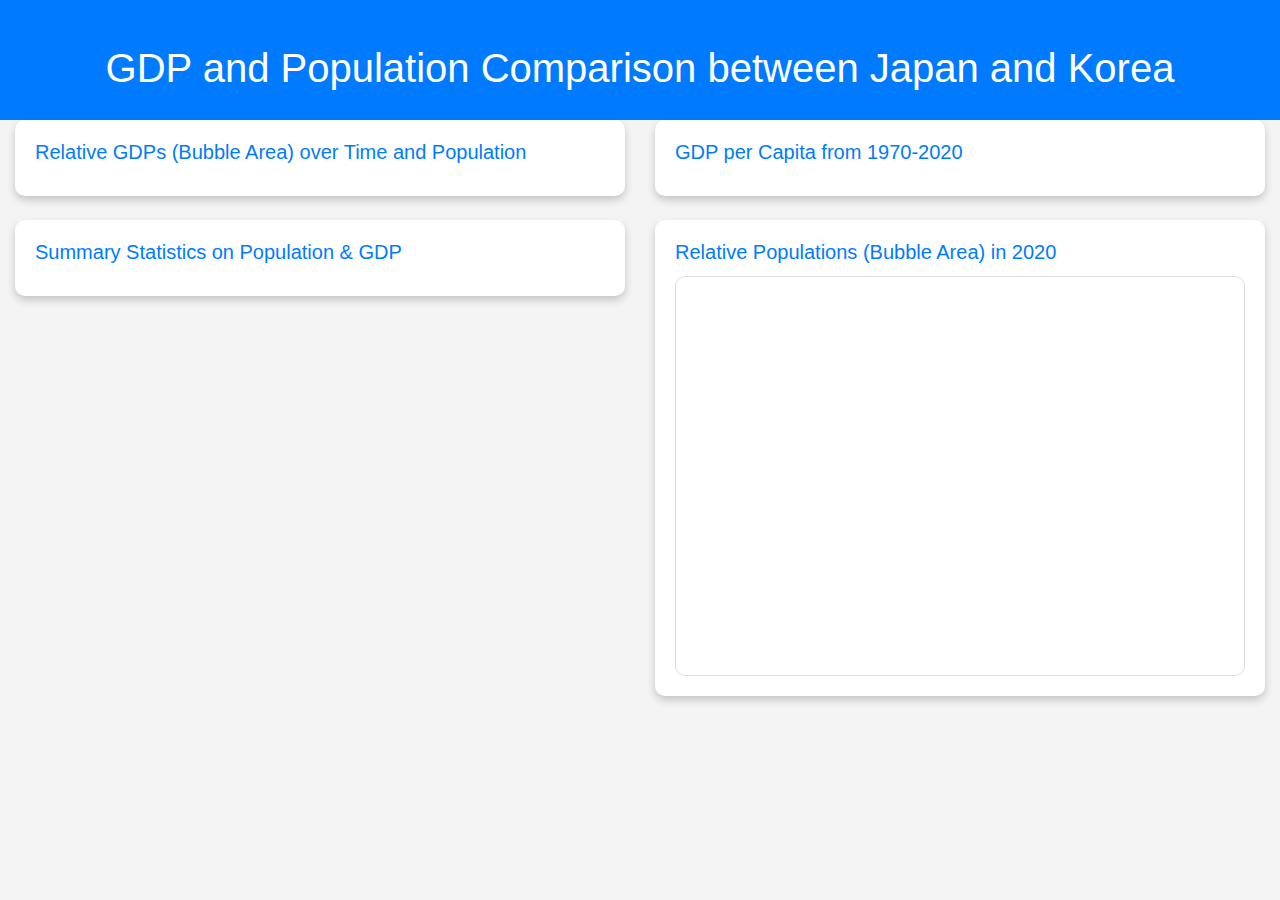
<file: index.html>
<!DOCTYPE html>
<html lang="en">
<head>
    <meta charset="UTF-8">
    <meta name="viewport" content="width=device-width, initial-scale=1.0">
    <title>GDP and Population Comparison between Japan and Korea</title>
    <!-- Add Bootstrap CSS link -->
    <link href="https://cdn.jsdelivr.net/npm/bootstrap@4.5.2/dist/css/bootstrap.min.css" rel="stylesheet">
    <!-- Add D3.js library -->
    <script src="https://d3js.org/d3.v5.min.js"></script>
    <script src="https://d3js.org/topojson.v3.min.js"></script>
    <link rel="stylesheet" href="css/styles.css">
    <script src="js/bubble-chart.js"></script>
    <script src="js/bar-chart.js"></script>
    <script src="js/table.js"></script>
    <script src="js/world-map.js"></script>
</head>
<body>
    <div class="container-fluid">
        <!-- Dashboard Header -->
        <div class="row dashboard-header">
            <div class="col">
                <h1 class="mt-4">GDP and Population Comparison between Japan and Korea</h1>
            </div>
        </div>
        <!-- First Row -->
        <div class="row">
            <div class="col-md-6"> <!-- Make each card take up half of the row -->
                <div class="card">
                    <div class="card-body">
                        <h5 class="card-title"><a href="html/bubble-chart.html">Relative GDPs (Bubble Area) over Time and Population</a></h5>
                        <div class="chart-container">
                            <div id="bubble-chart" class="chart"></div>
                        </div>
                    </div>
                </div>
            </div>
            <div class="col-md-6"> <!-- Make each card take up half of the row -->
                <div class="card">
                    <div class="card-body">
                        <h5 class="card-title"><a href="html/bar-chart.html">GDP per Capita from 1970-2020</a></h5>
                        <div class="chart-container">
                            <div id="bar-chart" class="chart"></div>
                        </div>
                    </div>
                </div>
            </div>
        </div>
        <!-- Second Row -->
        <div class="row mt-4">
            <div class="col-md-6"> <!-- Make each card take up half of the row -->
                <div class="card">
                    <div class="card-body">
                        <h5 class="card-title"><a href="html/table.html">Summary Statistics on Population & GDP</a></h5>
                        <div class="table-responsive">
                            <div id="table-container"></div>
                        </div>
                    </div>
                </div>
            </div>
            <div class="col-md-6"> <!-- Make each card take up half of the row -->
                <div class="card">
                    <div class="card-body">
                        <h5 class="card-title"><a href="html/world-map.html">Relative Populations (Bubble Area) in 2020</a></h5>
                        <div class="world-map" id="world-map"></div>
                    </div>
                </div>
            </div>
        </div>
    </div>

    <script>
        // Initial chart creation
        createBubbleChart();
        createBarChart();
        createTable();
        createWorldMap();

        // Handle window resize to update chart dimensions
        window.addEventListener("resize", function () {
            createBubbleChart();
            createBarChart();
            createTable();
            createWorldMap();
        });
    </script>

    <!-- Add Bootstrap JS and Popper.js -->
    <script src="https://code.jquery.com/jquery-3.5.1.slim.min.js"></script>
    <script src="https://cdn.jsdelivr.net/npm/@popperjs/core@2.5.3/dist/umd/popper.min.js"></script>
    <script src="https://cdn.jsdelivr.net/npm/bootstrap@4.5.2/dist/js/bootstrap.min.js"></script>
</body>
</html>
</file>
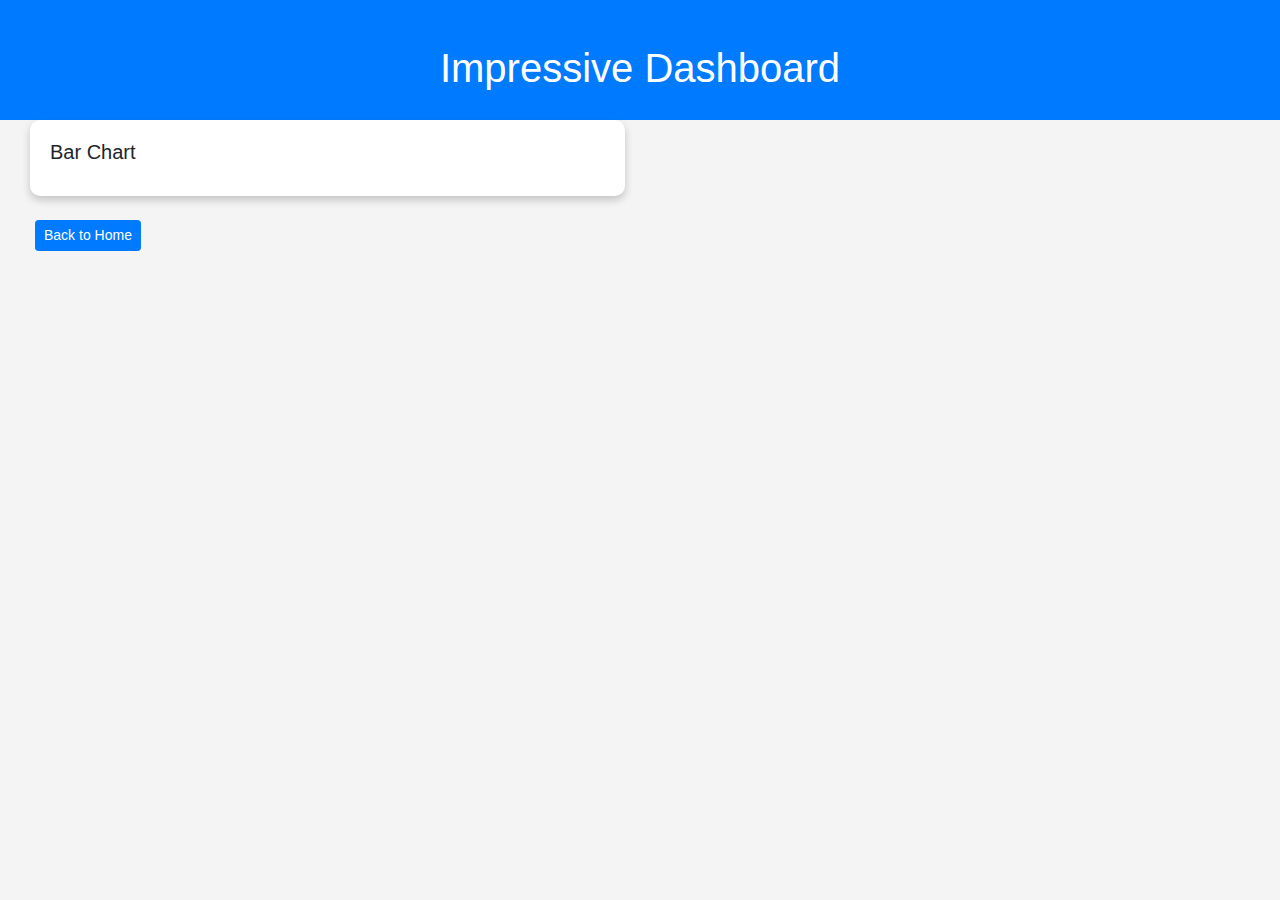
<file: bar-chart.html>
<!DOCTYPE html>
<html lang="en">
<head>
    <meta charset="UTF-8">
    <meta name="viewport" content="width=device-width, initial-scale=1.0">
    <title>Impressive Dashboard</title>
    <!-- Add Bootstrap CSS link -->
    <link href="https://cdn.jsdelivr.net/npm/bootstrap@4.5.2/dist/css/bootstrap.min.css" rel="stylesheet">
    <!-- Add D3.js library -->
    <script src="https://d3js.org/d3.v5.min.js"></script>
    <script src="https://d3js.org/topojson.v3.min.js"></script>
    <link rel="stylesheet" href="styles.css">
    <script src="bar-chart.js"></script>
</head>
<body>
    <div class="container-fluid">
        <!-- Dashboard Header -->
        <div class="row dashboard-header">
            <div class="col">
                <h1 class="mt-4">Impressive Dashboard</h1>
            </div>
        </div>
        <div class="col-md-6"> <!-- Make each card take up half of the row -->
            <div class="card">
                <div class="card-body">
                    <h5 class="card-title">Bar Chart</h5>
                    <div class="chart-container">
                        <div id="bar-chart" class="chart"></div>
                    </div>
                </div>
            </div>
        </div>
        <div class="chart-container">
            <div id="bar-chart" class="chart"></div>
            <div class="mt-4 text-left">
                <a href="index.html" class="btn btn-primary btn-sm">Back to Home</a>
            </div>
        </div>
    </div>
    <script>
        // Initial chart creation
        createBarChart();

        // Handle window resize to update chart dimensions
        window.addEventListener("resize", function () {
            createBarChart();
        });
    </script>

    <!-- Add Bootstrap JS and Popper.js -->
    <script src="https://code.jquery.com/jquery-3.5.1.slim.min.js"></script>
    <script src="https://cdn.jsdelivr.net/npm/@popperjs/core@2.5.3/dist/umd/popper.min.js"></script>
    <script src="https://cdn.jsdelivr.net/npm/bootstrap@4.5.2/dist/js/bootstrap.min.js"></script>
</body>
</html>
</file>
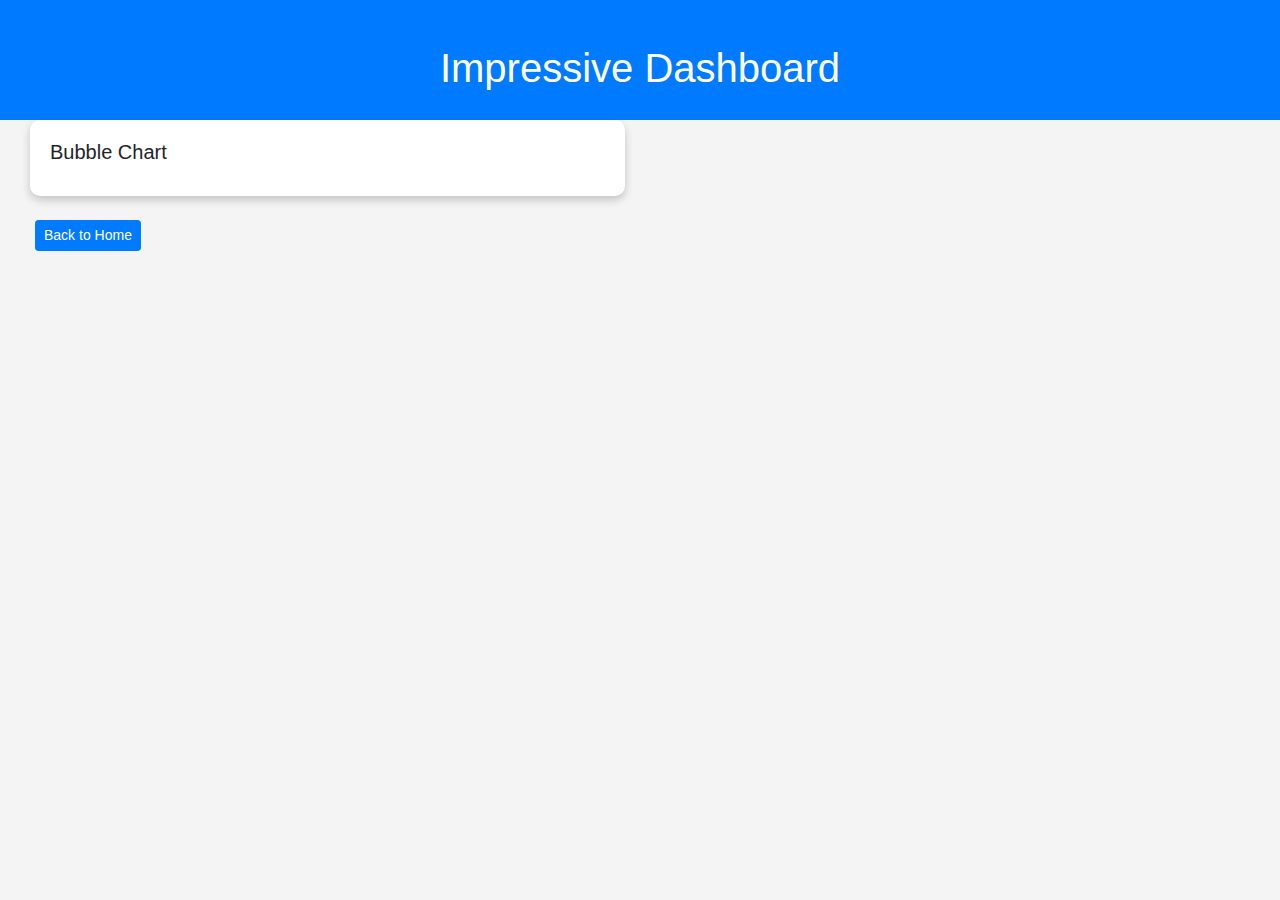
<file: bubble-chart.html>
<!DOCTYPE html>
<html lang="en">
<head>
    <meta charset="UTF-8">
    <meta name="viewport" content="width=device-width, initial-scale=1.0">
    <title>Impressive Dashboard</title>
    <!-- Add Bootstrap CSS link -->
    <link href="https://cdn.jsdelivr.net/npm/bootstrap@4.5.2/dist/css/bootstrap.min.css" rel="stylesheet">
    <!-- Add D3.js library -->
    <script src="https://d3js.org/d3.v5.min.js"></script>
    <script src="https://d3js.org/topojson.v3.min.js"></script>
    <link rel="stylesheet" href="styles.css">
    <script src="bubble-chart.js"></script>
</head>
<body>
    <div class="container-fluid">
        <!-- Dashboard Header -->
        <div class="row dashboard-header">
            <div class="col">
                <h1 class="mt-4">Impressive Dashboard</h1>
            </div>
        </div>
        <div class="col-md-6"> <!-- Make each card take up half of the row -->
            <div class="card">
                <div class="card-body">
                    <h5 class="card-title">Bubble Chart</h5>
                    <div class="chart-container">
                        <div id="bubble-chart" class="chart"></div>
                    </div>
                </div>
            </div>
        </div>
        <div class="chart-container">
            <div id="bubble-chart" class="chart"></div>
            <div class="mt-4 text-left">
                <a href="index.html" class="btn btn-primary btn-sm">Back to Home</a>
            </div>
        </div>
    </div>
    <script>
        // Initial chart creation
        createBubbleChart();

        // Handle window resize to update chart dimensions
        window.addEventListener("resize", function () {
            createBubbleChart();
        });
    </script>

    <!-- Add Bootstrap JS and Popper.js -->
    <script src="https://code.jquery.com/jquery-3.5.1.slim.min.js"></script>
    <script src="https://cdn.jsdelivr.net/npm/@popperjs/core@2.5.3/dist/umd/popper.min.js"></script>
    <script src="https://cdn.jsdelivr.net/npm/bootstrap@4.5.2/dist/js/bootstrap.min.js"></script>
</body>
</html>
</file>
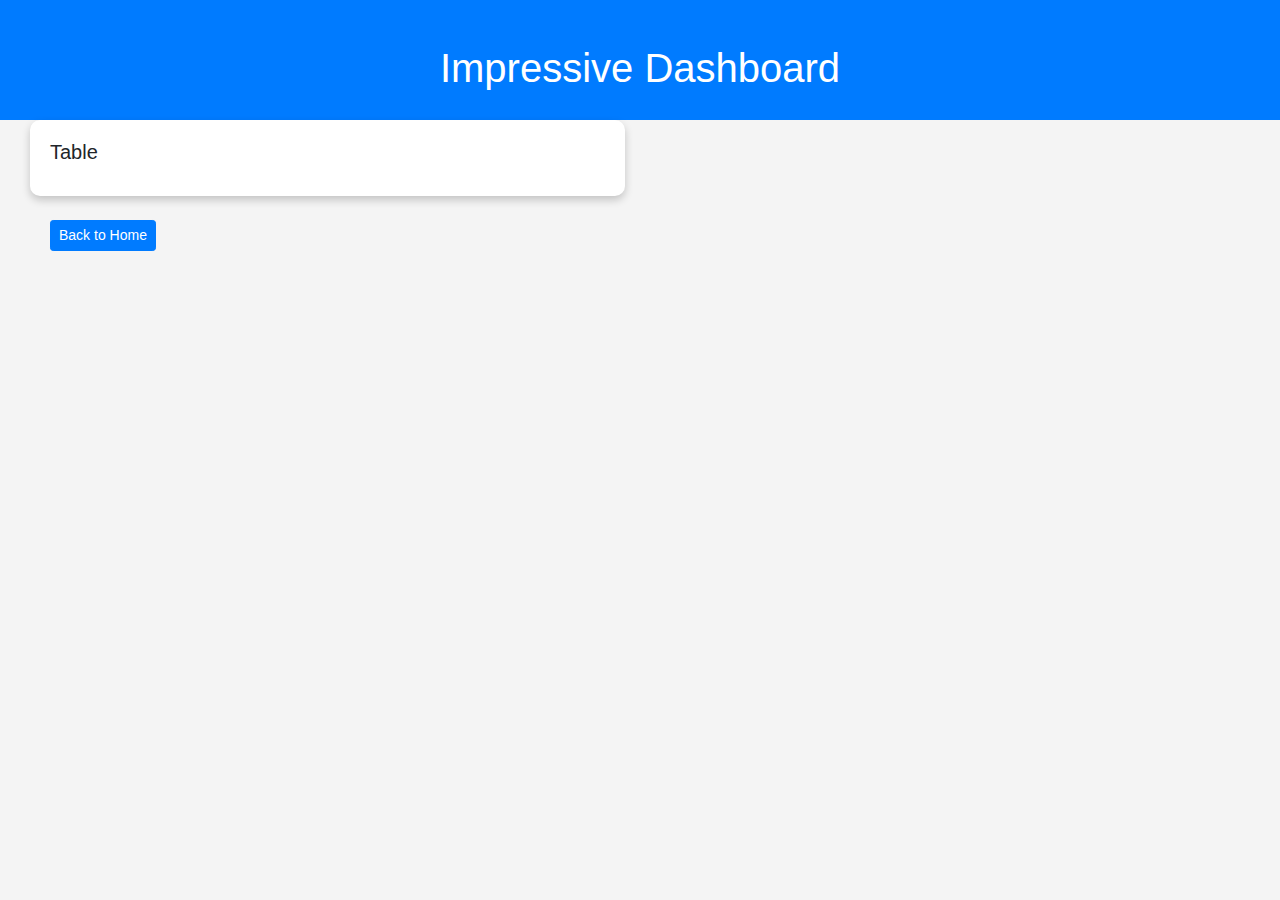
<file: table.html>
<!DOCTYPE html>
<html lang="en">
<head>
    <meta charset="UTF-8">
    <meta name="viewport" content="width=device-width, initial-scale=1.0">
    <title>Impressive Dashboard</title>
    <!-- Add Bootstrap CSS link -->
    <link href="https://cdn.jsdelivr.net/npm/bootstrap@4.5.2/dist/css/bootstrap.min.css" rel="stylesheet">
    <!-- Add D3.js library -->
    <script src="https://d3js.org/d3.v5.min.js"></script>
    <script src="https://d3js.org/topojson.v3.min.js"></script>
    <link rel="stylesheet" href="styles.css">
    <script src="table.js"></script>
</head>
<body>
    <div class="container-fluid">
        <!-- Dashboard Header -->
        <div class="row dashboard-header">
            <div class="col">
                <h1 class="mt-4">Impressive Dashboard</h1>
            </div>
        </div>
        <div class="col-md-6"> <!-- Make each card take up half of the row -->
            <div class="card">
                <div class="card-body">
                    <h5 class="card-title">Table</h5>
                    <div class="table-responsive">
                        <div id="table-container"></div>
                    </div>
                </div>
        </div>
        <div class="chart-container">
            <div id="table" class="chart"></div>
            <div class="mt-4 text-left">
                <a href="index.html" class="btn btn-primary btn-sm">Back to Home</a>
            </div>
        </div>
    </div>
    <script>
        // Initial chart creation
        createTable();

        // Handle window resize to update chart dimensions
        window.addEventListener("resize", function () {
            createTable();
        });
    </script>

    <!-- Add Bootstrap JS and Popper.js -->
    <script src="https://code.jquery.com/jquery-3.5.1.slim.min.js"></script>
    <script src="https://cdn.jsdelivr.net/npm/@popperjs/core@2.5.3/dist/umd/popper.min.js"></script>
    <script src="https://cdn.jsdelivr.net/npm/bootstrap@4.5.2/dist/js/bootstrap.min.js"></script>
</body>
</html>
</file>
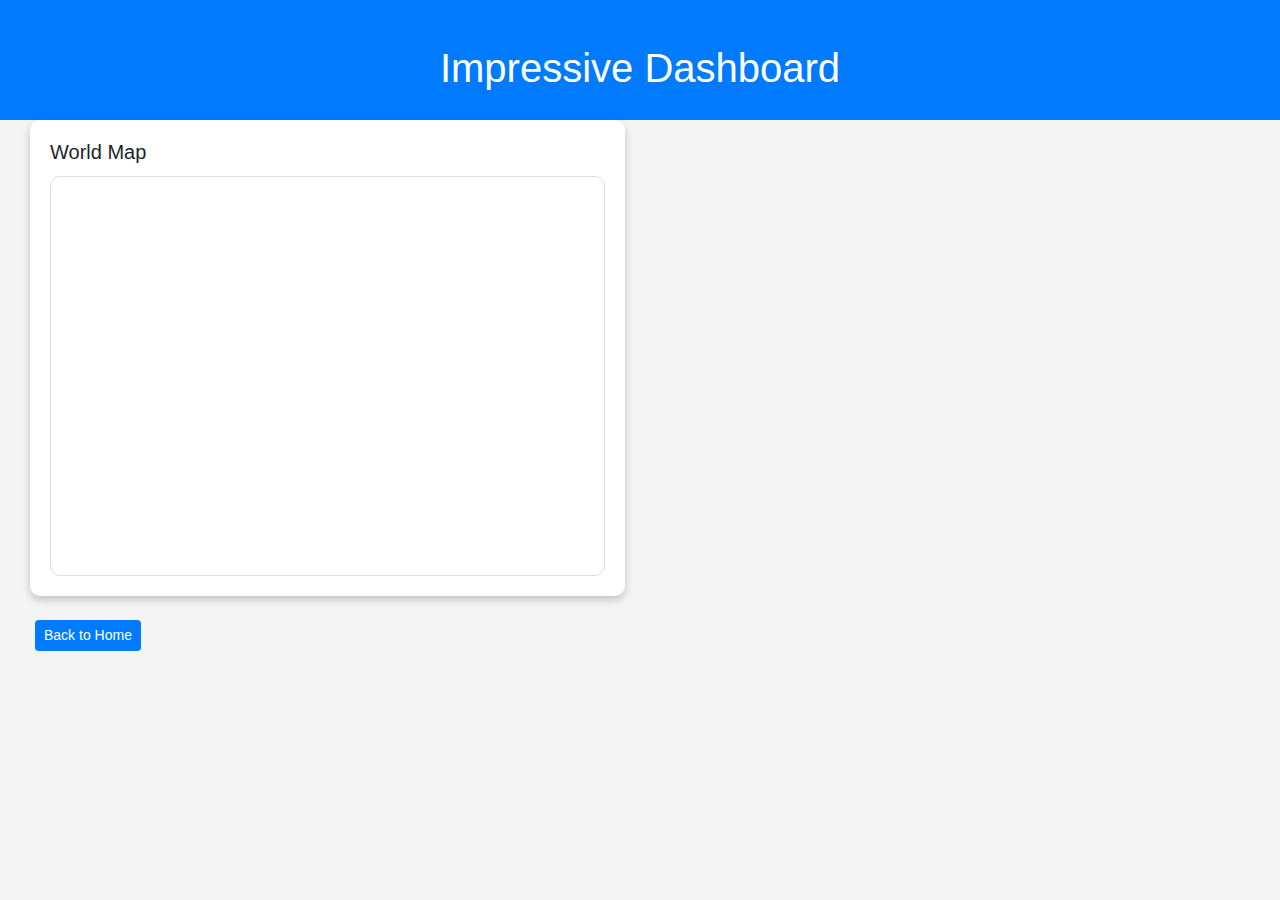
<file: world-map.html>
<!DOCTYPE html>
<html lang="en">
<head>
    <meta charset="UTF-8">
    <meta name="viewport" content="width=device-width, initial-scale=1.0">
    <title>Impressive Dashboard</title>
    <!-- Add Bootstrap CSS link -->
    <link href="https://cdn.jsdelivr.net/npm/bootstrap@4.5.2/dist/css/bootstrap.min.css" rel="stylesheet">
    <!-- Add D3.js library -->
    <script src="https://d3js.org/d3.v5.min.js"></script>
    <script src="https://d3js.org/topojson.v3.min.js"></script>
    <link rel="stylesheet" href="styles.css">
    <script src="world-map.js"></script>
</head>
<body>
    <div class="container-fluid">
        <!-- Dashboard Header -->
        <div class="row dashboard-header">
            <div class="col">
                <h1 class="mt-4">Impressive Dashboard</h1>
            </div>
        </div>
        <div class="col-md-6"> <!-- Make each card take up half of the row -->
            <div class="card">
                <div class="card-body">
                    <h5 class="card-title">World Map</h5>
                    <div class="world-map" id="world-map"></div>
                </div>
            </div>
        </div>
        <div class="chart-container">
            <div id="world-map" class="chart"></div>
            <div class="mt-4 text-left">
                <a href="index.html" class="btn btn-primary btn-sm">Back to Home</a>
            </div>
        </div>
    </div>
    <script>
        // Initial chart creation
        createWorldMap();

        // Handle window resize to update chart dimensions
        window.addEventListener("resize", function () {
            createWorldMap();
        });
    </script>

    <!-- Add Bootstrap JS and Popper.js -->
    <script src="https://code.jquery.com/jquery-3.5.1.slim.min.js"></script>
    <script src="https://cdn.jsdelivr.net/npm/@popperjs/core@2.5.3/dist/umd/popper.min.js"></script>
    <script src="https://cdn.jsdelivr.net/npm/bootstrap@4.5.2/dist/js/bootstrap.min.js"></script>
</body>
</html>
</file>
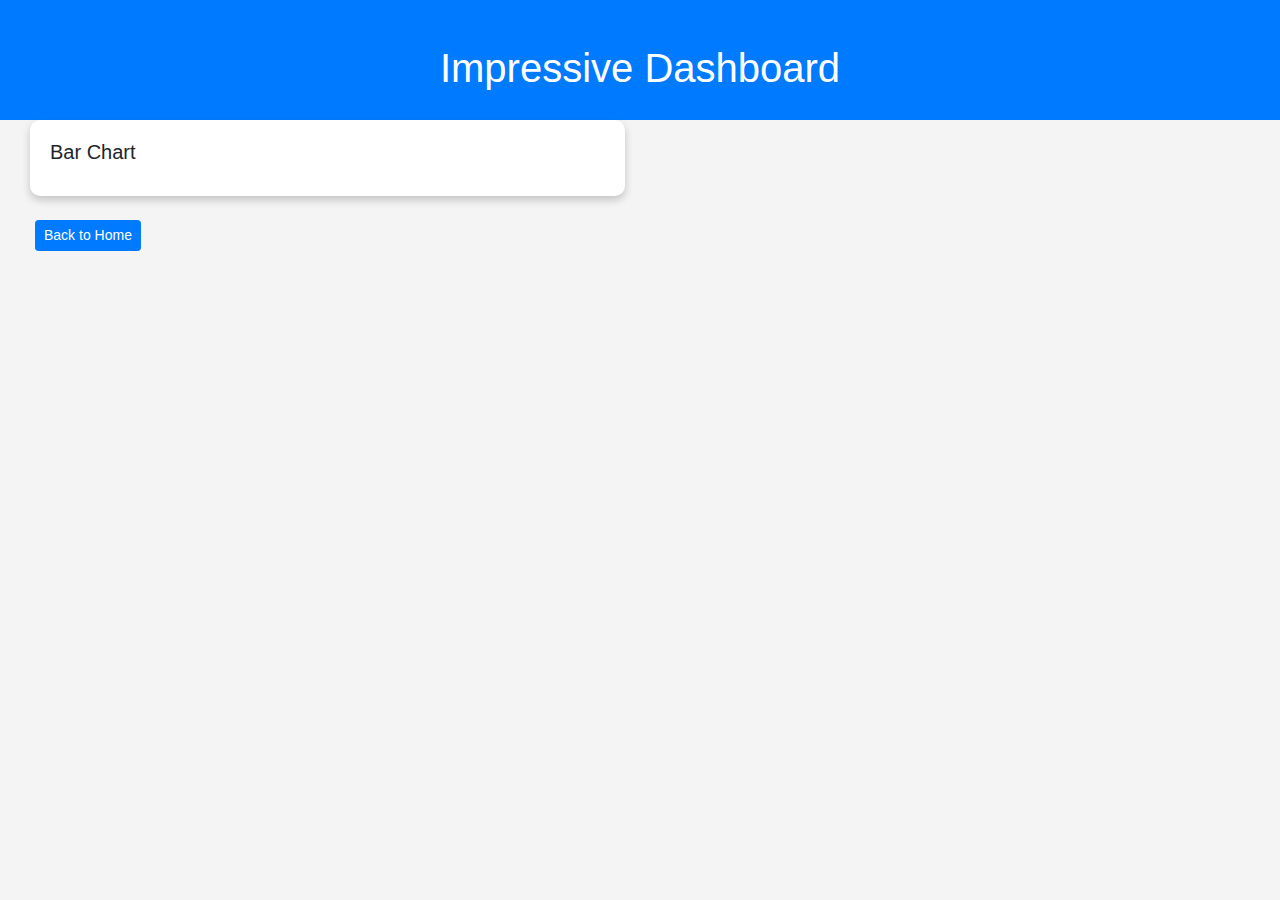
<file: bar-chart/bar-chart.html>
<!DOCTYPE html>
<html lang="en">
<head>
    <meta charset="UTF-8">
    <meta name="viewport" content="width=device-width, initial-scale=1.0">
    <title>Impressive Dashboard</title>
    <!-- Add Bootstrap CSS link -->
    <link href="https://cdn.jsdelivr.net/npm/bootstrap@4.5.2/dist/css/bootstrap.min.css" rel="stylesheet">
    <!-- Add D3.js library -->
    <script src="https://d3js.org/d3.v5.min.js"></script>
    <script src="https://d3js.org/topojson.v3.min.js"></script>
    <link rel="stylesheet" href="../styles.css">
    <script src="bar-chart.js"></script>
</head>
<body>
    <div class="container-fluid">
        <!-- Dashboard Header -->
        <div class="row dashboard-header">
            <div class="col">
                <h1 class="mt-4">Impressive Dashboard</h1>
            </div>
        </div>
        <div class="col-md-6"> <!-- Make each card take up half of the row -->
            <div class="card">
                <div class="card-body">
                    <h5 class="card-title">Bar Chart</h5>
                    <div class="chart-container">
                        <div id="bar-chart" class="chart"></div>
                    </div>
                </div>
            </div>
        </div>
        <div class="chart-container">
            <div id="bar-chart" class="chart"></div>
            <div class="mt-4 text-left">
                <a href="../index.html" class="btn btn-primary btn-sm">Back to Home</a>
            </div>
        </div>
    </div>
    <script>
        // Initial chart creation
        createBarChart();

        // Handle window resize to update chart dimensions
        window.addEventListener("resize", function () {
            createBarChart();
        });
    </script>

    <!-- Add Bootstrap JS and Popper.js -->
    <script src="https://code.jquery.com/jquery-3.5.1.slim.min.js"></script>
    <script src="https://cdn.jsdelivr.net/npm/@popperjs/core@2.5.3/dist/umd/popper.min.js"></script>
    <script src="https://cdn.jsdelivr.net/npm/bootstrap@4.5.2/dist/js/bootstrap.min.js"></script>
</body>
</html>
</file>
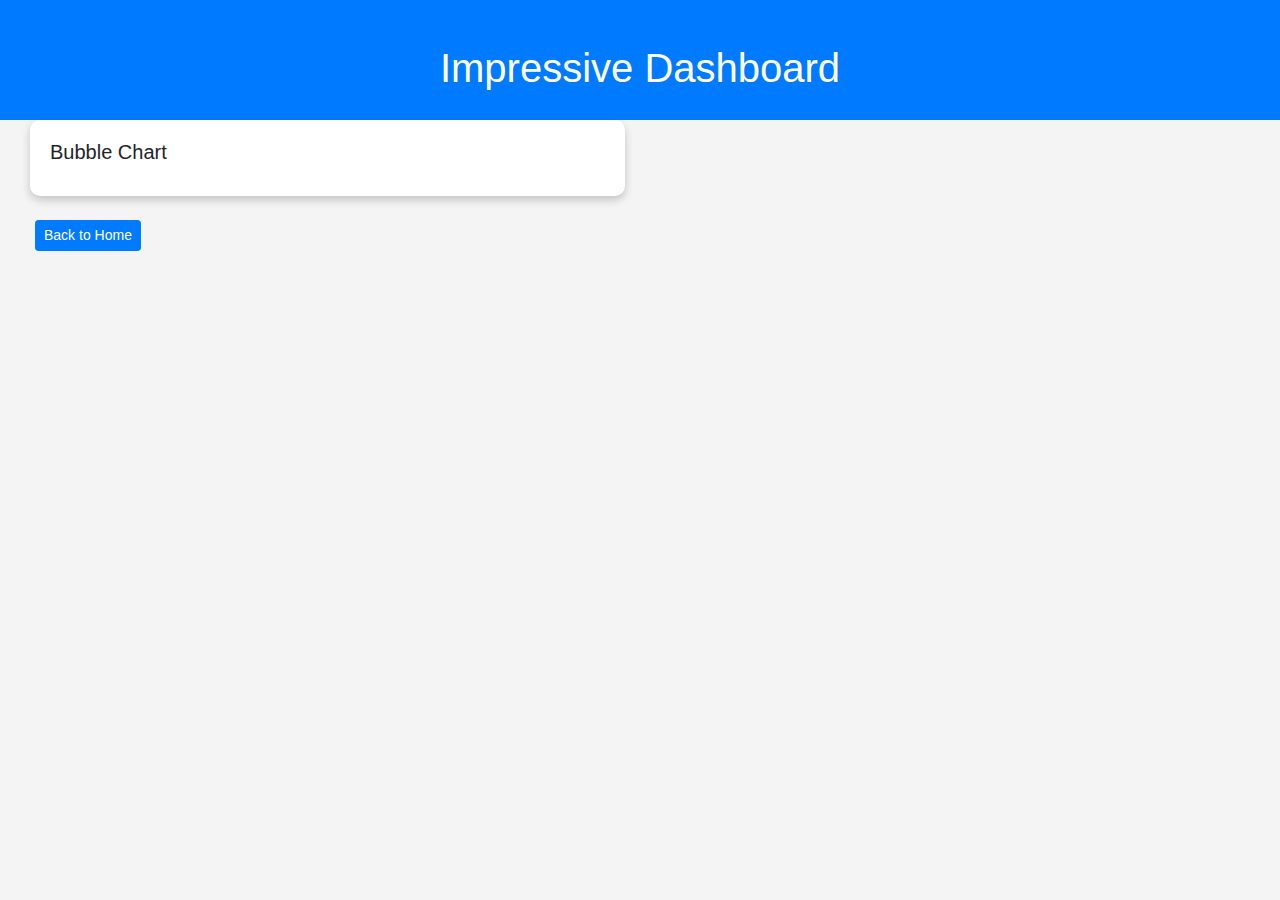
<file: bubble-chart/bubble-chart.html>
<!DOCTYPE html>
<html lang="en">
<head>
    <meta charset="UTF-8">
    <meta name="viewport" content="width=device-width, initial-scale=1.0">
    <title>Impressive Dashboard</title>
    <!-- Add Bootstrap CSS link -->
    <link href="https://cdn.jsdelivr.net/npm/bootstrap@4.5.2/dist/css/bootstrap.min.css" rel="stylesheet">
    <!-- Add D3.js library -->
    <script src="https://d3js.org/d3.v5.min.js"></script>
    <script src="https://d3js.org/topojson.v3.min.js"></script>
    <link rel="stylesheet" href="../styles.css">
    <script src="bubble-chart.js"></script>
</head>
<body>
    <div class="container-fluid">
        <!-- Dashboard Header -->
        <div class="row dashboard-header">
            <div class="col">
                <h1 class="mt-4">Impressive Dashboard</h1>
            </div>
        </div>
        <div class="col-md-6"> <!-- Make each card take up half of the row -->
            <div class="card">
                <div class="card-body">
                    <h5 class="card-title">Bubble Chart</h5>
                    <div class="chart-container">
                        <div id="bubble-chart" class="chart"></div>
                    </div>
                </div>
            </div>
        </div>
        <div class="chart-container">
            <div id="bubble-chart" class="chart"></div>
            <div class="mt-4 text-left">
                <a href="../index.html" class="btn btn-primary btn-sm">Back to Home</a>
            </div>
        </div>
    </div>
    <script>
        // Initial chart creation
        createBubbleChart();

        // Handle window resize to update chart dimensions
        window.addEventListener("resize", function () {
            createBubbleChart();
        });
    </script>

    <!-- Add Bootstrap JS and Popper.js -->
    <script src="https://code.jquery.com/jquery-3.5.1.slim.min.js"></script>
    <script src="https://cdn.jsdelivr.net/npm/@popperjs/core@2.5.3/dist/umd/popper.min.js"></script>
    <script src="https://cdn.jsdelivr.net/npm/bootstrap@4.5.2/dist/js/bootstrap.min.js"></script>
</body>
</html>
</file>
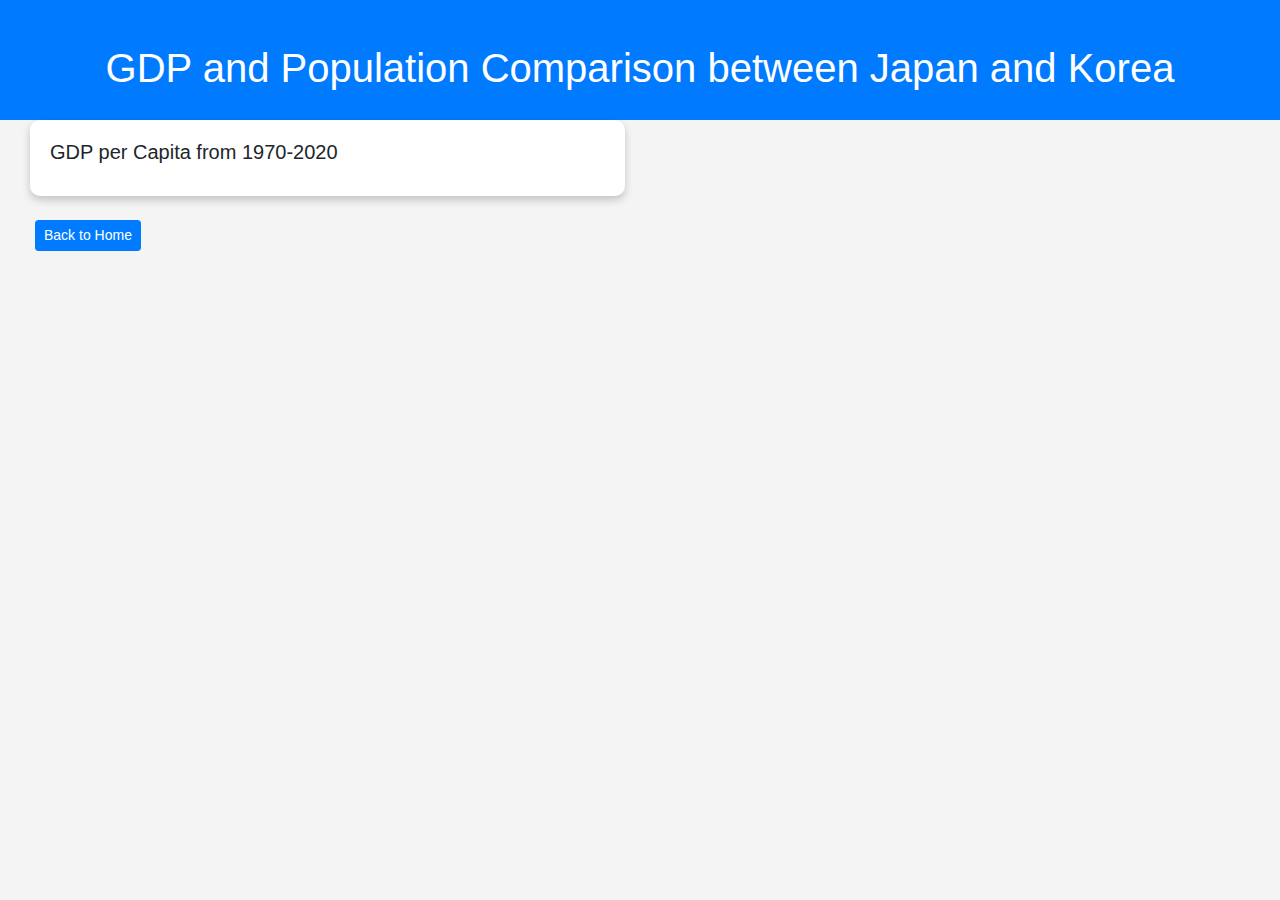
<file: html/bar-chart.html>
<!DOCTYPE html>
<html lang="en">
<head>
    <meta charset="UTF-8">
    <meta name="viewport" content="width=device-width, initial-scale=1.0">
    <title>GDP and Population Comparison between Japan and Korea</title>
    <!-- Add Bootstrap CSS link -->
    <link href="https://cdn.jsdelivr.net/npm/bootstrap@4.5.2/dist/css/bootstrap.min.css" rel="stylesheet">
    <!-- Add D3.js library -->
    <script src="https://d3js.org/d3.v5.min.js"></script>
    <script src="https://d3js.org/topojson.v3.min.js"></script>
    <link rel="stylesheet" href="../css/styles.css">
    <script src="../js/bar-chart.js"></script>
</head>
<body>
    <div class="container-fluid">
        <!-- Dashboard Header -->
        <div class="row dashboard-header">
            <div class="col">
                <h1 class="mt-4">GDP and Population Comparison between Japan and Korea</h1>
            </div>
        </div>
        <div class="col-md-6"> <!-- Make each card take up half of the row -->
            <div class="card">
                <div class="card-body">
                    <h5 class="card-title">GDP per Capita from 1970-2020</h5>
                    <div class="chart-container">
                        <div id="bar-chart" class="chart"></div>
                    </div>
                </div>
            </div>
        </div>
        <div class="chart-container">
            <div id="bar-chart" class="chart"></div>
            <div class="mt-4 text-left">
                <a href="../index.html" class="btn btn-primary btn-sm">Back to Home</a>
            </div>
        </div>
    </div>
    <script>
        // Initial chart creation
        createBarChart();

        // Handle window resize to update chart dimensions
        window.addEventListener("resize", function () {
            createBarChart();
        });
    </script>

    <!-- Add Bootstrap JS and Popper.js -->
    <script src="https://code.jquery.com/jquery-3.5.1.slim.min.js"></script>
    <script src="https://cdn.jsdelivr.net/npm/@popperjs/core@2.5.3/dist/umd/popper.min.js"></script>
    <script src="https://cdn.jsdelivr.net/npm/bootstrap@4.5.2/dist/js/bootstrap.min.js"></script>
</body>
</html>
</file>
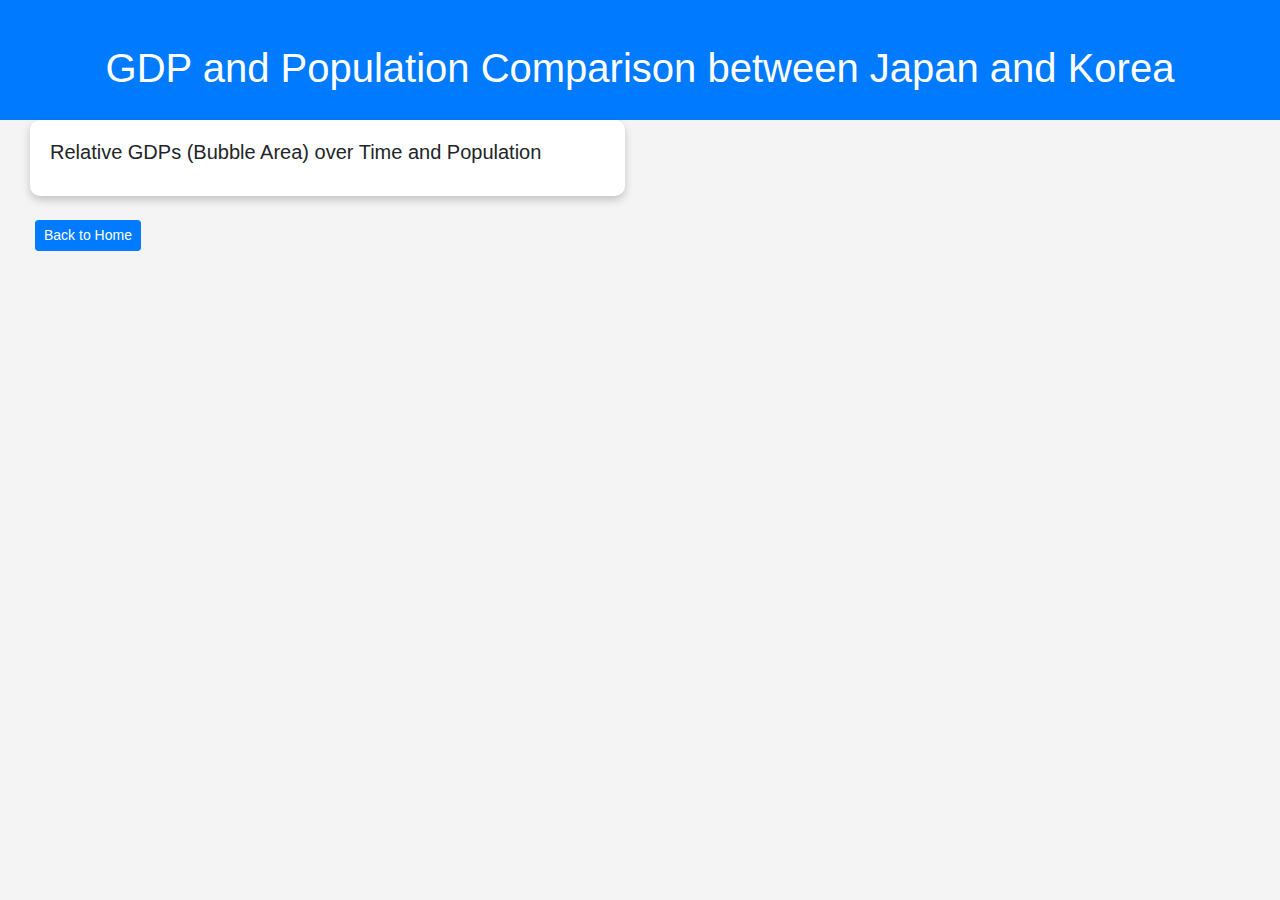
<file: html/bubble-chart.html>
<!DOCTYPE html>
<html lang="en">
<head>
    <meta charset="UTF-8">
    <meta name="viewport" content="width=device-width, initial-scale=1.0">
    <title>GDP and Population Comparison between Japan and Korea</title>
    <!-- Add Bootstrap CSS link -->
    <link href="https://cdn.jsdelivr.net/npm/bootstrap@4.5.2/dist/css/bootstrap.min.css" rel="stylesheet">
    <!-- Add D3.js library -->
    <script src="https://d3js.org/d3.v5.min.js"></script>
    <script src="https://d3js.org/topojson.v3.min.js"></script>
    <link rel="stylesheet" href="../css/styles.css">
    <script src="../js/bubble-chart.js"></script>
</head>
<body>
    <div class="container-fluid">
        <!-- Dashboard Header -->
        <div class="row dashboard-header">
            <div class="col">
                <h1 class="mt-4">GDP and Population Comparison between Japan and Korea</h1>
            </div>
        </div>
        <div class="col-md-6"> <!-- Make each card take up half of the row -->
            <div class="card">
                <div class="card-body">
                    <h5 class="card-title">Relative GDPs (Bubble Area) over Time and Population</h5>
                    <div class="chart-container">
                        <div id="bubble-chart" class="chart"></div>
                    </div>
                </div>
            </div>
        </div>
        <div class="chart-container">
            <div id="bubble-chart" class="chart"></div>
            <div class="mt-4 text-left">
                <a href="../index.html" class="btn btn-primary btn-sm">Back to Home</a>
            </div>
        </div>
    </div>
    <script>
        // Initial chart creation
        createBubbleChart();

        // Handle window resize to update chart dimensions
        window.addEventListener("resize", function () {
            createBubbleChart();
        });
    </script>

    <!-- Add Bootstrap JS and Popper.js -->
    <script src="https://code.jquery.com/jquery-3.5.1.slim.min.js"></script>
    <script src="https://cdn.jsdelivr.net/npm/@popperjs/core@2.5.3/dist/umd/popper.min.js"></script>
    <script src="https://cdn.jsdelivr.net/npm/bootstrap@4.5.2/dist/js/bootstrap.min.js"></script>
</body>
</html>
</file>
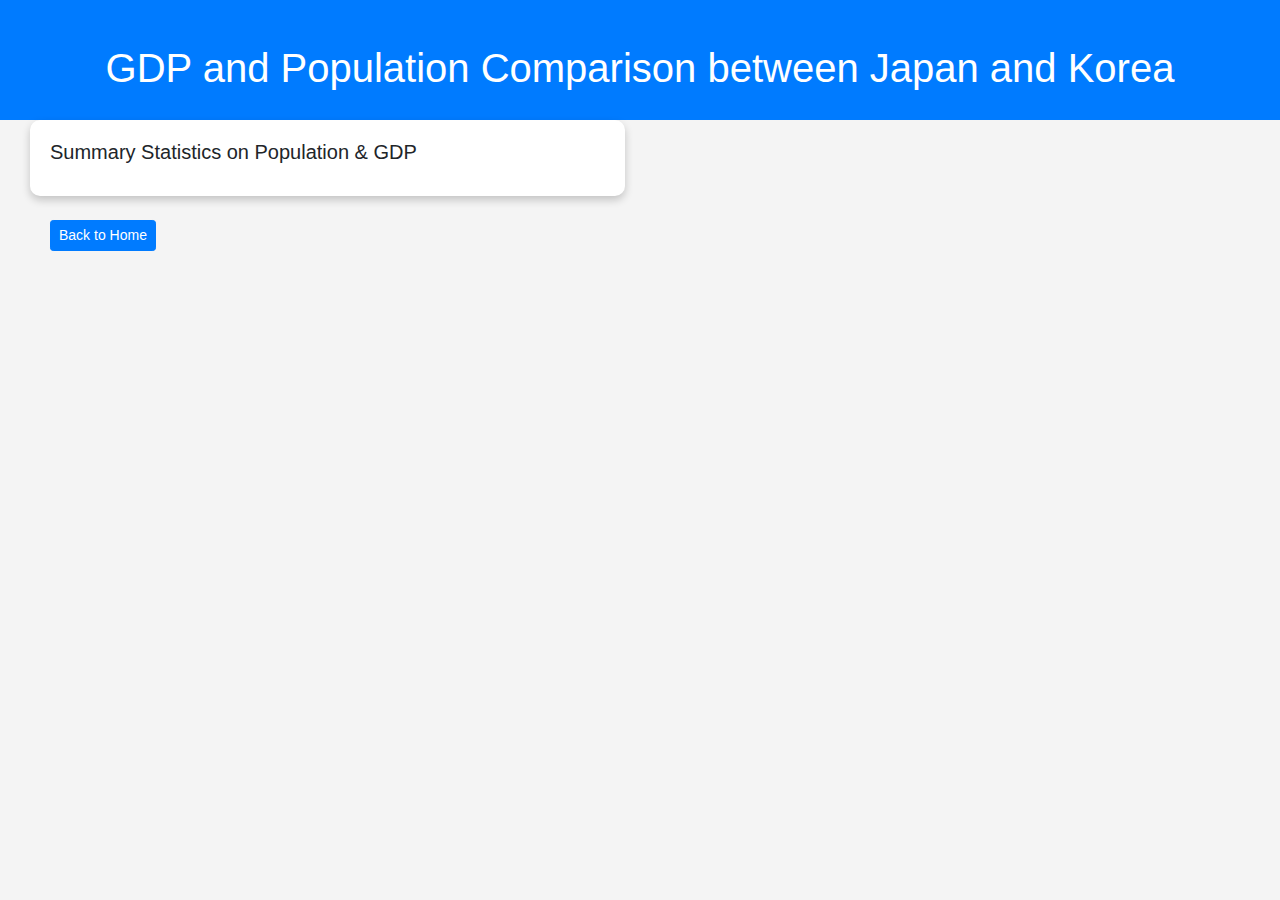
<file: html/table.html>
<!DOCTYPE html>
<html lang="en">
<head>
    <meta charset="UTF-8">
    <meta name="viewport" content="width=device-width, initial-scale=1.0">
    <title>GDP and Population Comparison between Japan and Korea</title>
    <!-- Add Bootstrap CSS link -->
    <link href="https://cdn.jsdelivr.net/npm/bootstrap@4.5.2/dist/css/bootstrap.min.css" rel="stylesheet">
    <!-- Add D3.js library -->
    <script src="https://d3js.org/d3.v5.min.js"></script>
    <script src="https://d3js.org/topojson.v3.min.js"></script>
    <link rel="stylesheet" href="../css/styles.css">
    <script src="../js/table.js"></script>
</head>
<body>
    <div class="container-fluid">
        <!-- Dashboard Header -->
        <div class="row dashboard-header">
            <div class="col">
                <h1 class="mt-4">GDP and Population Comparison between Japan and Korea</h1>
            </div>
        </div>
        <div class="col-md-6"> <!-- Make each card take up half of the row -->
            <div class="card">
                <div class="card-body">
                    <h5 class="card-title">Summary Statistics on Population & GDP</h5>
                    <div class="table-responsive">
                        <div id="table-container"></div>
                    </div>
                </div>
        </div>
        <div class="chart-container">
            <div id="table" class="chart"></div>
            <div class="mt-4 text-left">
                <a href="../index.html" class="btn btn-primary btn-sm">Back to Home</a>
            </div>
        </div>
    </div>
    <script>
        // Initial chart creation
        createTable();

        // Handle window resize to update chart dimensions
        window.addEventListener("resize", function () {
            createTable();
        });
    </script>

    <!-- Add Bootstrap JS and Popper.js -->
    <script src="https://code.jquery.com/jquery-3.5.1.slim.min.js"></script>
    <script src="https://cdn.jsdelivr.net/npm/@popperjs/core@2.5.3/dist/umd/popper.min.js"></script>
    <script src="https://cdn.jsdelivr.net/npm/bootstrap@4.5.2/dist/js/bootstrap.min.js"></script>
</body>
</html>
</file>
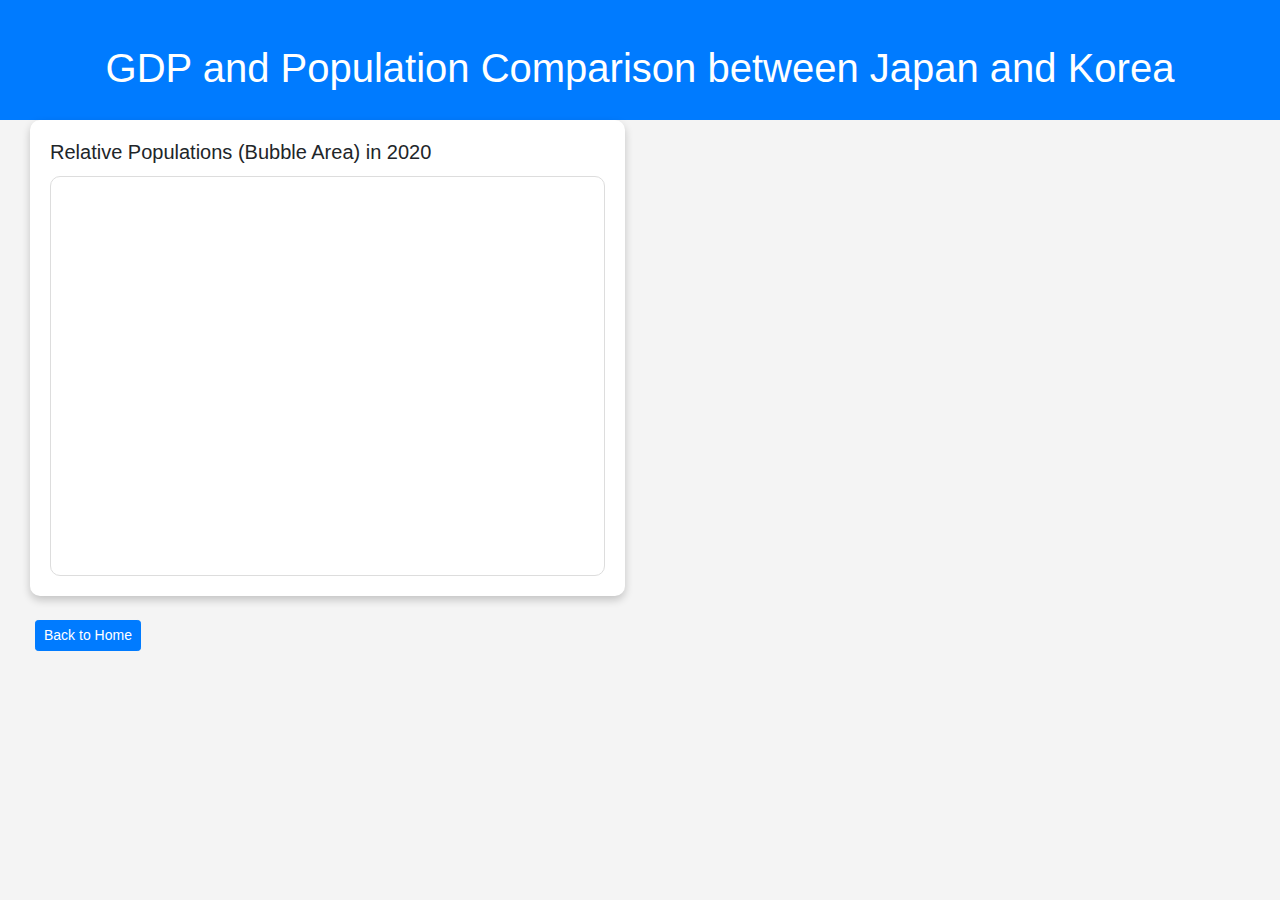
<file: html/world-map.html>
<!DOCTYPE html>
<html lang="en">
<head>
    <meta charset="UTF-8">
    <meta name="viewport" content="width=device-width, initial-scale=1.0">
    <title>GDP and Population Comparison between Japan and Korea</title>
    <!-- Add Bootstrap CSS link -->
    <link href="https://cdn.jsdelivr.net/npm/bootstrap@4.5.2/dist/css/bootstrap.min.css" rel="stylesheet">
    <!-- Add D3.js library -->
    <script src="https://d3js.org/d3.v5.min.js"></script>
    <script src="https://d3js.org/topojson.v3.min.js"></script>
    <link rel="stylesheet" href="../css/styles.css">
    <script src="../js/world-map.js"></script>
</head>
<body>
    <div class="container-fluid">
        <!-- Dashboard Header -->
        <div class="row dashboard-header">
            <div class="col">
                <h1 class="mt-4">GDP and Population Comparison between Japan and Korea</h1>
            </div>
        </div>
        <div class="col-md-6"> <!-- Make each card take up half of the row -->
            <div class="card">
                <div class="card-body">
                    <h5 class="card-title">Relative Populations (Bubble Area) in 2020</h5>
                    <div class="world-map" id="world-map"></div>
                </div>
            </div>
        </div>
        <div class="chart-container">
            <div id="world-map" class="chart"></div>
            <div class="mt-4 text-left">
                <a href="../index.html" class="btn btn-primary btn-sm">Back to Home</a>
            </div>
        </div>
    </div>
    <script>
        // Initial chart creation
        createWorldMap();

        // Handle window resize to update chart dimensions
        window.addEventListener("resize", function () {
            createWorldMap();
        });
    </script>

    <!-- Add Bootstrap JS and Popper.js -->
    <script src="https://code.jquery.com/jquery-3.5.1.slim.min.js"></script>
    <script src="https://cdn.jsdelivr.net/npm/@popperjs/core@2.5.3/dist/umd/popper.min.js"></script>
    <script src="https://cdn.jsdelivr.net/npm/bootstrap@4.5.2/dist/js/bootstrap.min.js"></script>
</body>
</html>
</file>
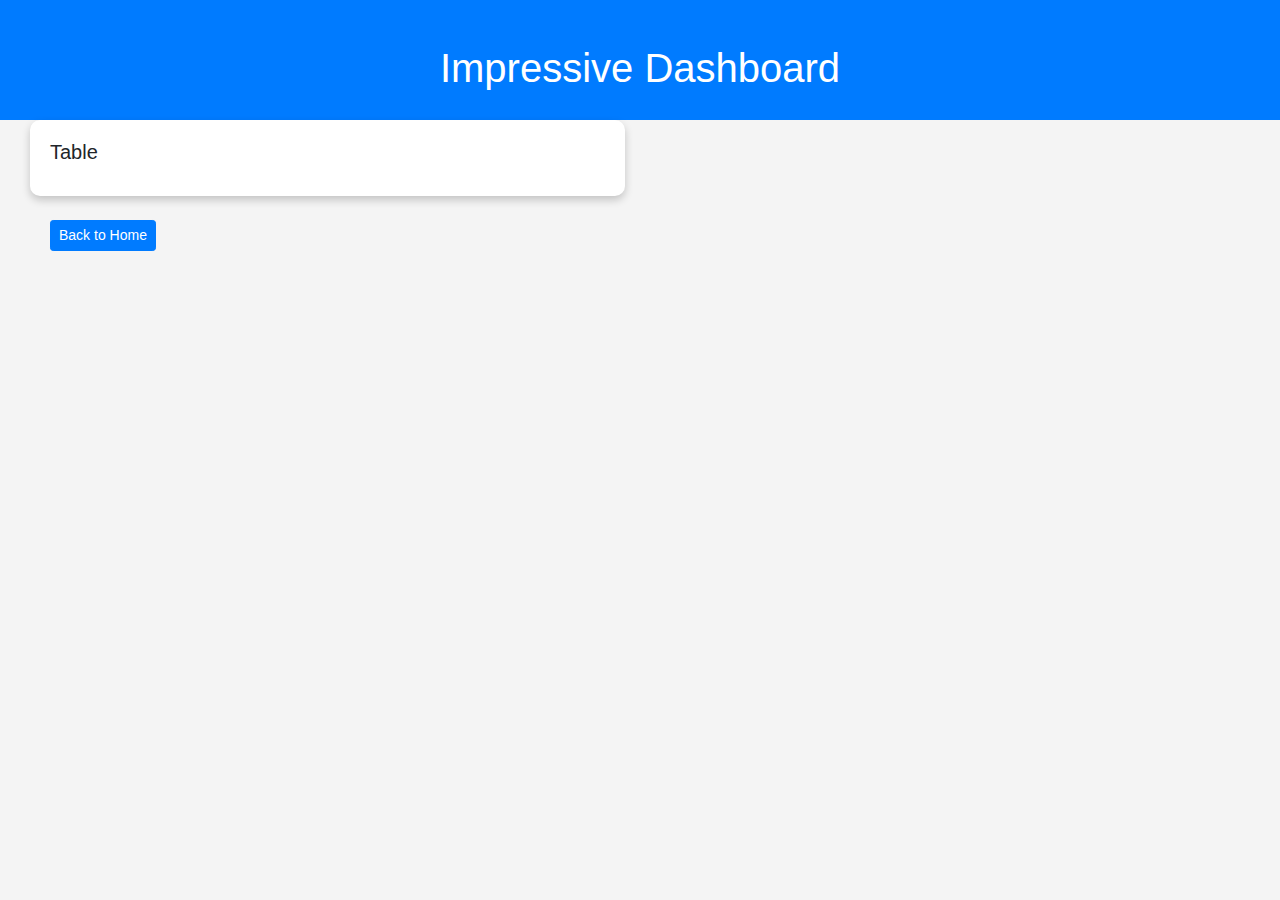
<file: table/table.html>
<!DOCTYPE html>
<html lang="en">
<head>
    <meta charset="UTF-8">
    <meta name="viewport" content="width=device-width, initial-scale=1.0">
    <title>Impressive Dashboard</title>
    <!-- Add Bootstrap CSS link -->
    <link href="https://cdn.jsdelivr.net/npm/bootstrap@4.5.2/dist/css/bootstrap.min.css" rel="stylesheet">
    <!-- Add D3.js library -->
    <script src="https://d3js.org/d3.v5.min.js"></script>
    <script src="https://d3js.org/topojson.v3.min.js"></script>
    <link rel="stylesheet" href="../styles.css">
    <script src="table.js"></script>
</head>
<body>
    <div class="container-fluid">
        <!-- Dashboard Header -->
        <div class="row dashboard-header">
            <div class="col">
                <h1 class="mt-4">Impressive Dashboard</h1>
            </div>
        </div>
        <div class="col-md-6"> <!-- Make each card take up half of the row -->
            <div class="card">
                <div class="card-body">
                    <h5 class="card-title">Table</h5>
                    <div class="table-responsive">
                        <div id="table-container"></div>
                    </div>
                </div>
        </div>
        <div class="chart-container">
            <div id="table" class="chart"></div>
            <div class="mt-4 text-left">
                <a href="../index.html" class="btn btn-primary btn-sm">Back to Home</a>
            </div>
        </div>
    </div>
    <script>
        // Initial chart creation
        createTable();

        // Handle window resize to update chart dimensions
        window.addEventListener("resize", function () {
            createTable();
        });
    </script>

    <!-- Add Bootstrap JS and Popper.js -->
    <script src="https://code.jquery.com/jquery-3.5.1.slim.min.js"></script>
    <script src="https://cdn.jsdelivr.net/npm/@popperjs/core@2.5.3/dist/umd/popper.min.js"></script>
    <script src="https://cdn.jsdelivr.net/npm/bootstrap@4.5.2/dist/js/bootstrap.min.js"></script>
</body>
</html>
</file>
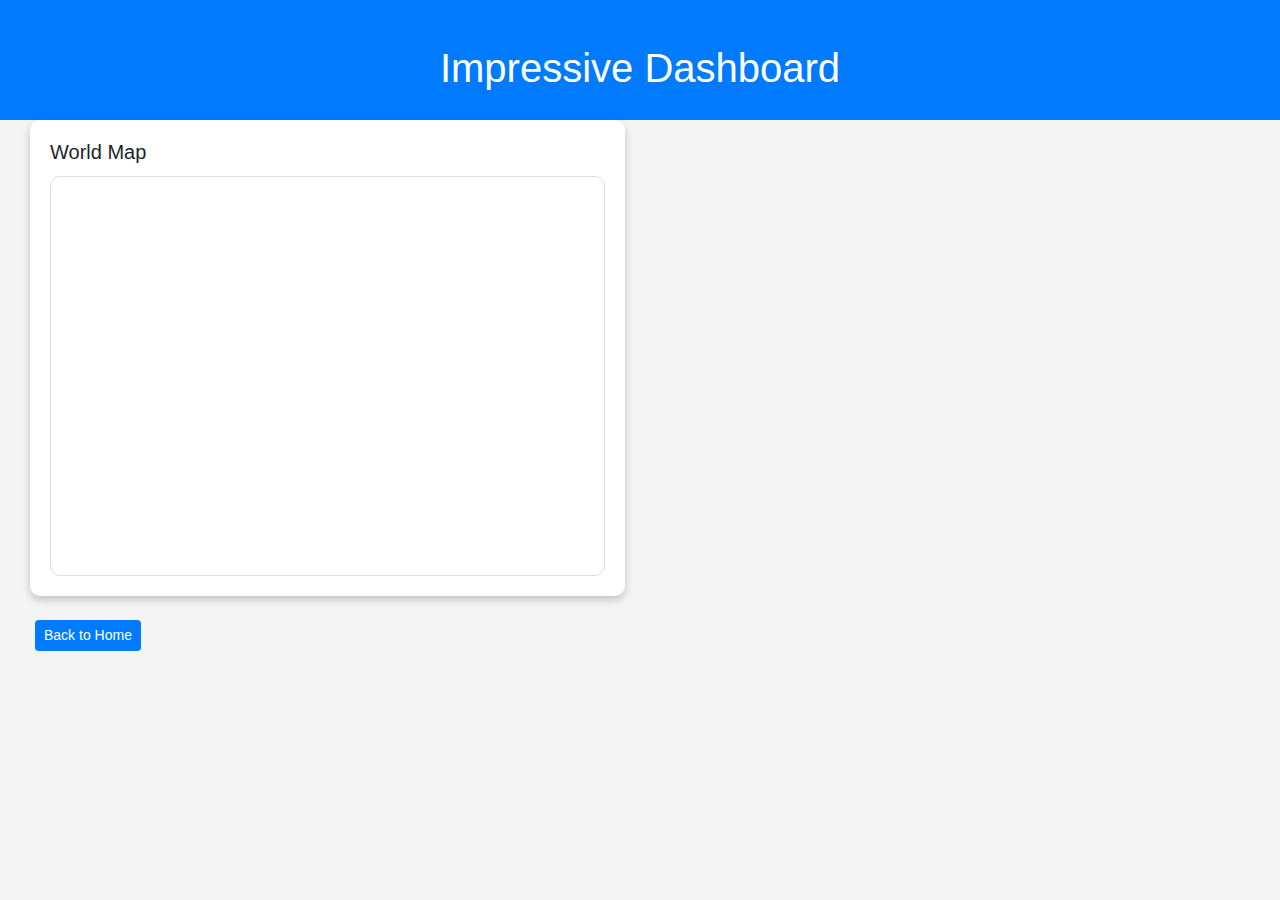
<file: world-map/world-map.html>
<!DOCTYPE html>
<html lang="en">
<head>
    <meta charset="UTF-8">
    <meta name="viewport" content="width=device-width, initial-scale=1.0">
    <title>Impressive Dashboard</title>
    <!-- Add Bootstrap CSS link -->
    <link href="https://cdn.jsdelivr.net/npm/bootstrap@4.5.2/dist/css/bootstrap.min.css" rel="stylesheet">
    <!-- Add D3.js library -->
    <script src="https://d3js.org/d3.v5.min.js"></script>
    <script src="https://d3js.org/topojson.v3.min.js"></script>
    <link rel="stylesheet" href="../styles.css">
    <script src="world-map.js"></script>
</head>
<body>
    <div class="container-fluid">
        <!-- Dashboard Header -->
        <div class="row dashboard-header">
            <div class="col">
                <h1 class="mt-4">Impressive Dashboard</h1>
            </div>
        </div>
        <div class="col-md-6"> <!-- Make each card take up half of the row -->
            <div class="card">
                <div class="card-body">
                    <h5 class="card-title">World Map</h5>
                    <div class="world-map" id="world-map"></div>
                </div>
            </div>
        </div>
        <div class="chart-container">
            <div id="world-map" class="chart"></div>
            <div class="mt-4 text-left">
                <a href="../index.html" class="btn btn-primary btn-sm">Back to Home</a>
            </div>
        </div>
    </div>
    <script>
        // Initial chart creation
        createWorldMap();

        // Handle window resize to update chart dimensions
        window.addEventListener("resize", function () {
            createWorldMap();
        });
    </script>

    <!-- Add Bootstrap JS and Popper.js -->
    <script src="https://code.jquery.com/jquery-3.5.1.slim.min.js"></script>
    <script src="https://cdn.jsdelivr.net/npm/@popperjs/core@2.5.3/dist/umd/popper.min.js"></script>
    <script src="https://cdn.jsdelivr.net/npm/bootstrap@4.5.2/dist/js/bootstrap.min.js"></script>
</body>
</html>
</file>
<file: css/styles.css>
/* Global Styles */
body {
    background-color: #f4f4f4;
    font-family: "Helvetica Neue", sans-serif;
}

/* Dashboard Header */
.dashboard-header {
    background-color: #007bff;
    color: #fff;
    padding: 20px 0;
    text-align: center;
}

/* Card Styles */
.card {
    border: none;
    border-radius: 10px;
    box-shadow: 0 4px 8px rgba(0, 0, 0, 0.2);
}

.card-title {
    font-size: 20px;
}

.card-body {
    padding: 20px;
}

/* Chart and Table Styles */
.chart-container {
    text-align: center;
}

.chart-title {
    font-size: 18px;
}

/* Custom Button Styles */
.btn-custom {
    background-color: #ff5722;
    color: #fff;
    border: none;
    border-radius: 5px;
    padding: 10px 20px;
    text-align: center;
    text-decoration: none;
    display: inline-block;
    font-size: 16px;
    margin: 5px;
    cursor: pointer;
    transition: background-color 0.3s ease;
}

.btn-custom:hover {
    background-color: #e64a19;
}

/* Table Styles */
.table-custom {
    background-color: #fff;
    border-radius: 10px;
}

/* Chart and Graph Styling */
.chart {
    max-width: 90%; /* Allow the chart to expand to 90% of its container */
    height: auto;
}

/* Map Styles */
.world-map {
    max-width: 100%;
    height: 400px;
    border: 1px solid #ddd;
    border-radius: 10px;
}

/* Responsive Layout */
@media (max-width: 768px) {
    .chart-container {
        padding: 10px;
    }
}

/* Custom CSS to move the container to the right */
.chart-container {
    margin-left: 20px; /* Adjust the margin as needed */
    text-align: center;
}
</file>
<file: styles.css>
/* Global Styles */
body {
    background-color: #f4f4f4;
    font-family: "Helvetica Neue", sans-serif;
}

/* Dashboard Header */
.dashboard-header {
    background-color: #007bff;
    color: #fff;
    padding: 20px 0;
    text-align: center;
}

/* Card Styles */
.card {
    border: none;
    border-radius: 10px;
    box-shadow: 0 4px 8px rgba(0, 0, 0, 0.2);
}

.card-title {
    font-size: 20px;
}

.card-body {
    padding: 20px;
}

/* Chart and Table Styles */
.chart-container {
    text-align: center;
}

.chart-title {
    font-size: 18px;
}

/* Custom Button Styles */
.btn-custom {
    background-color: #ff5722;
    color: #fff;
    border: none;
    border-radius: 5px;
    padding: 10px 20px;
    text-align: center;
    text-decoration: none;
    display: inline-block;
    font-size: 16px;
    margin: 5px;
    cursor: pointer;
    transition: background-color 0.3s ease;
}

.btn-custom:hover {
    background-color: #e64a19;
}

/* Table Styles */
.table-custom {
    background-color: #fff;
    border-radius: 10px;
}

/* Chart and Graph Styling */
.chart {
    max-width: 90%; /* Allow the chart to expand to 90% of its container */
    height: auto;
}

/* Map Styles */
.world-map {
    max-width: 100%;
    height: 400px;
    border: 1px solid #ddd;
    border-radius: 10px;
}

/* Responsive Layout */
@media (max-width: 768px) {
    .chart-container {
        padding: 10px;
    }
}

/* Custom CSS to move the container to the right */
.chart-container {
    margin-left: 20px; /* Adjust the margin as needed */
    text-align: center;
}
</file>
